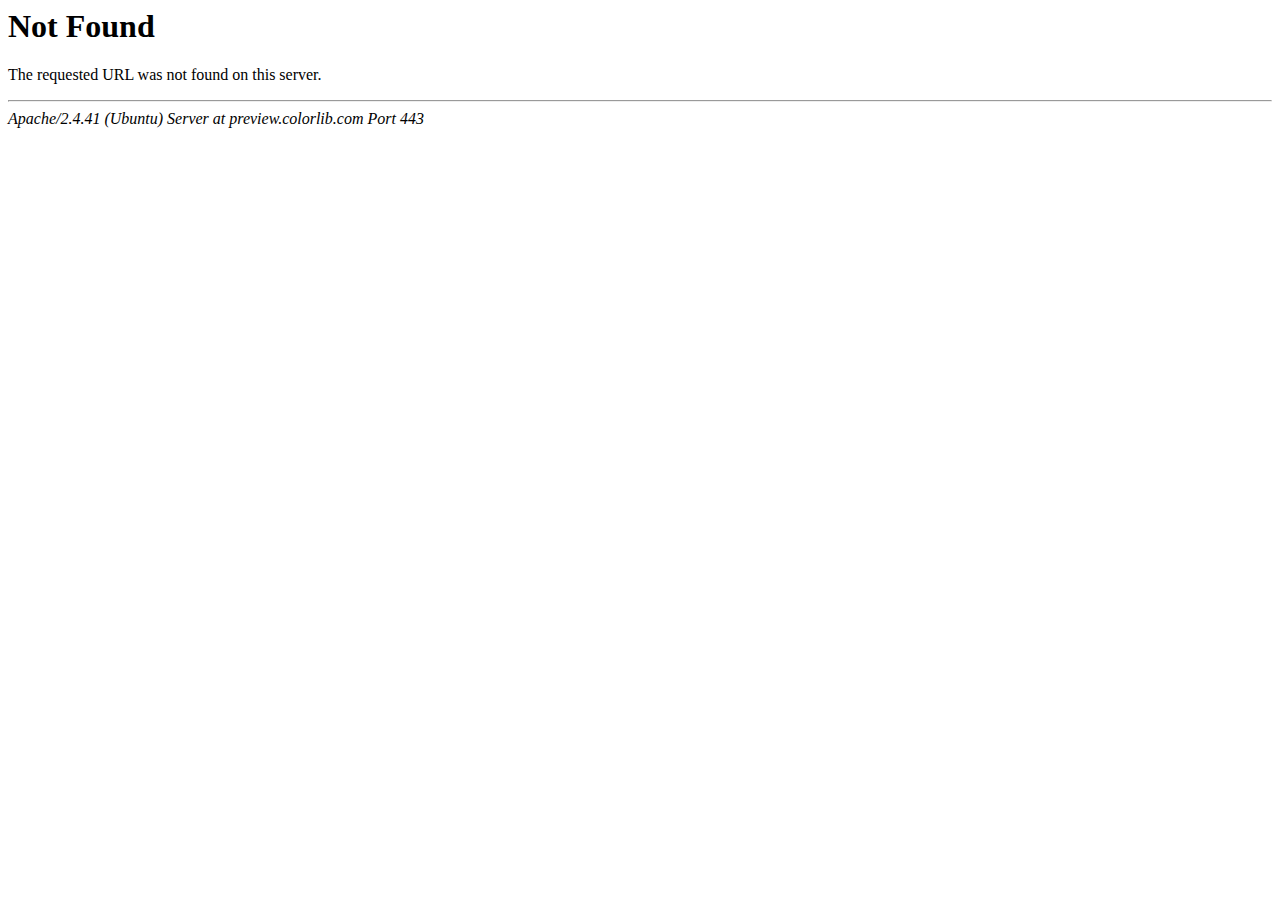
<file: css/owl.video.play.html>
<!DOCTYPE HTML PUBLIC "-//IETF//DTD HTML 2.0//EN">
<html><head>
<title>404 Not Found</title>
</head><body>
<h1>Not Found</h1>
<p>The requested URL was not found on this server.</p>
<hr>
<address>Apache/2.4.41 (Ubuntu) Server at preview.colorlib.com Port 443</address>
<script defer src="https://static.cloudflareinsights.com/beacon.min.js" data-cf-beacon='{"rayId":"6864bf440aa8de31","token":"cd0b4b3a733644fc843ef0b185f98241","version":"2021.8.1","si":10}'></script>
</body></html>
</file>
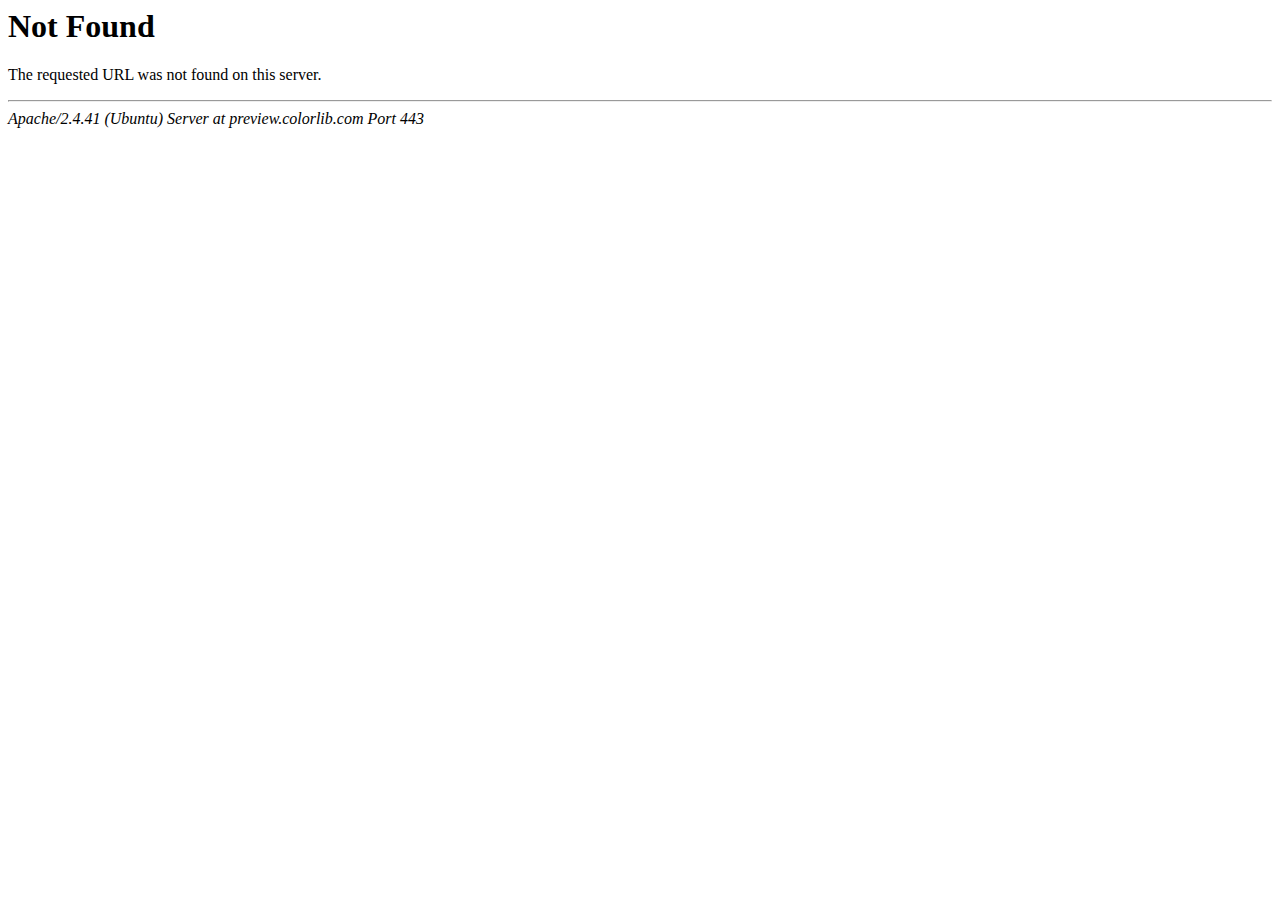
<file: fonts/glyphicons-halflings-regular-2.html>
<!DOCTYPE HTML PUBLIC "-//IETF//DTD HTML 2.0//EN">
<html><head>
<title>404 Not Found</title>
</head><body>
<h1>Not Found</h1>
<p>The requested URL was not found on this server.</p>
<hr>
<address>Apache/2.4.41 (Ubuntu) Server at preview.colorlib.com Port 443</address>
<script defer src="https://static.cloudflareinsights.com/beacon.min.js" data-cf-beacon='{"rayId":"6864bf27fde5de31","token":"cd0b4b3a733644fc843ef0b185f98241","version":"2021.8.1","si":10}'></script>
</body></html>
</file>
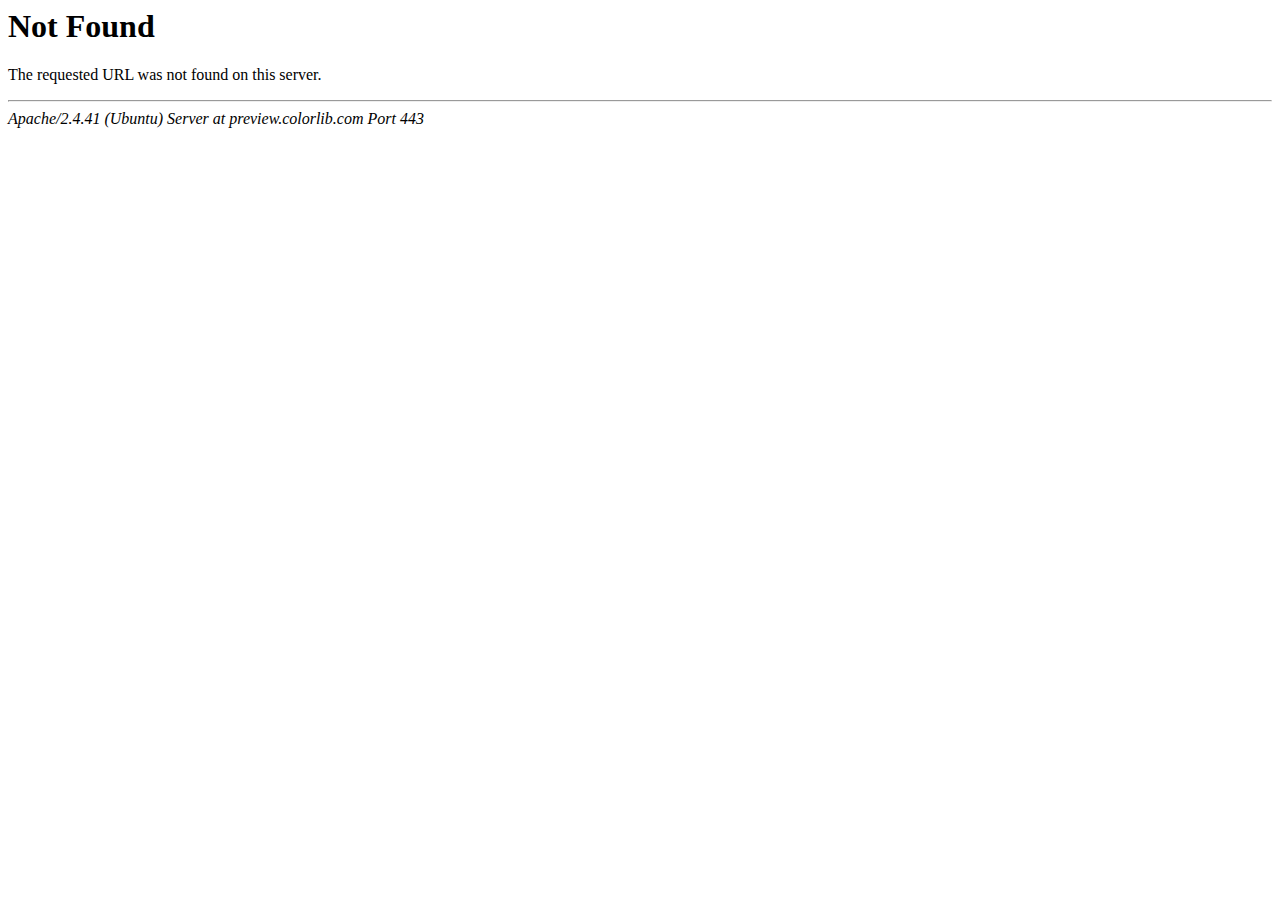
<file: fonts/glyphicons-halflings-regular-3.html>
<!DOCTYPE HTML PUBLIC "-//IETF//DTD HTML 2.0//EN">
<html><head>
<title>404 Not Found</title>
</head><body>
<h1>Not Found</h1>
<p>The requested URL was not found on this server.</p>
<hr>
<address>Apache/2.4.41 (Ubuntu) Server at preview.colorlib.com Port 443</address>
<script defer src="https://static.cloudflareinsights.com/beacon.min.js" data-cf-beacon='{"rayId":"6864bf2a3846de31","token":"cd0b4b3a733644fc843ef0b185f98241","version":"2021.8.1","si":10}'></script>
</body></html>
</file>
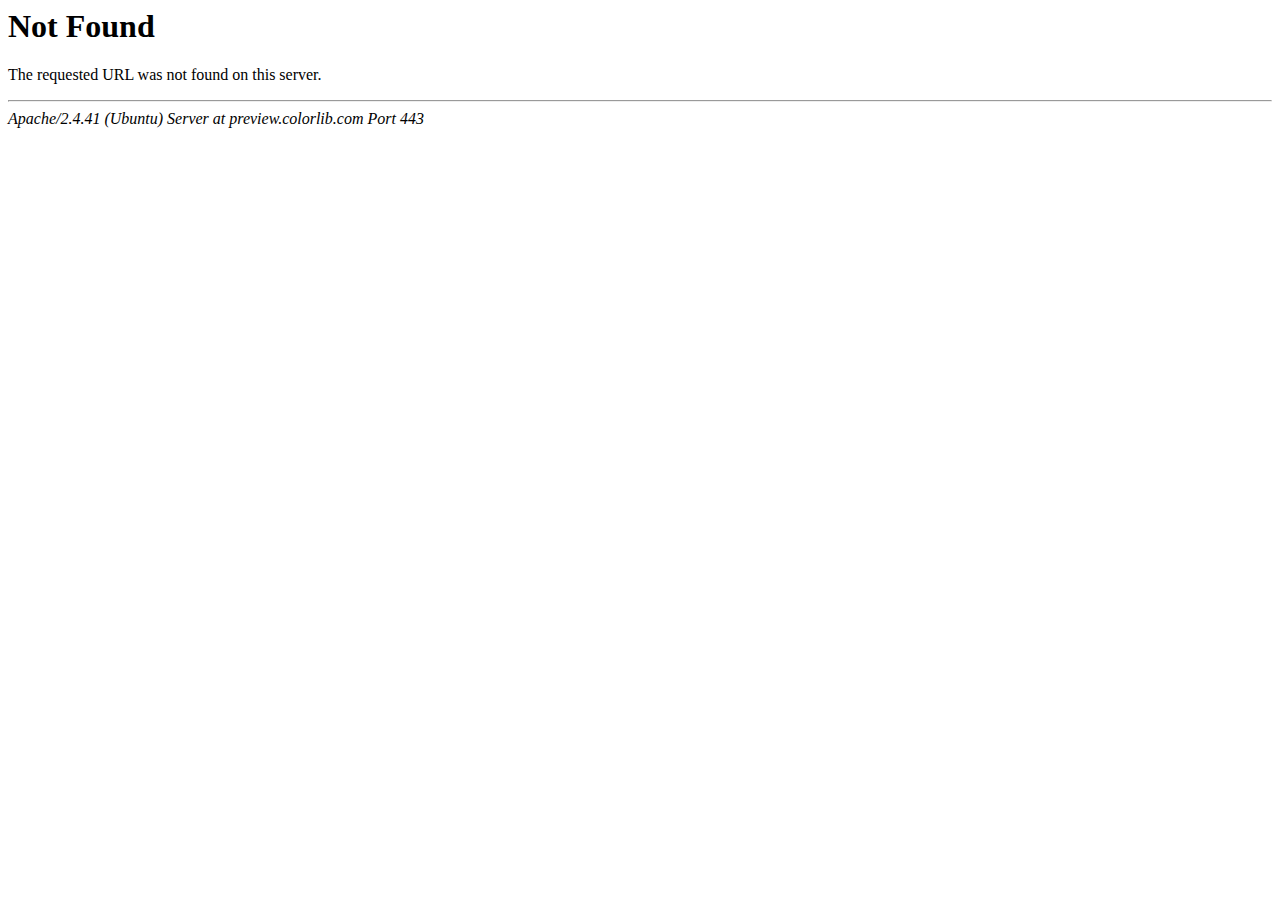
<file: fonts/glyphicons-halflings-regular-4.html>
<!DOCTYPE HTML PUBLIC "-//IETF//DTD HTML 2.0//EN">
<html><head>
<title>404 Not Found</title>
</head><body>
<h1>Not Found</h1>
<p>The requested URL was not found on this server.</p>
<hr>
<address>Apache/2.4.41 (Ubuntu) Server at preview.colorlib.com Port 443</address>
<script defer src="https://static.cloudflareinsights.com/beacon.min.js" data-cf-beacon='{"rayId":"6864bf2c4aa4de31","token":"cd0b4b3a733644fc843ef0b185f98241","version":"2021.8.1","si":10}'></script>
</body></html>
</file>
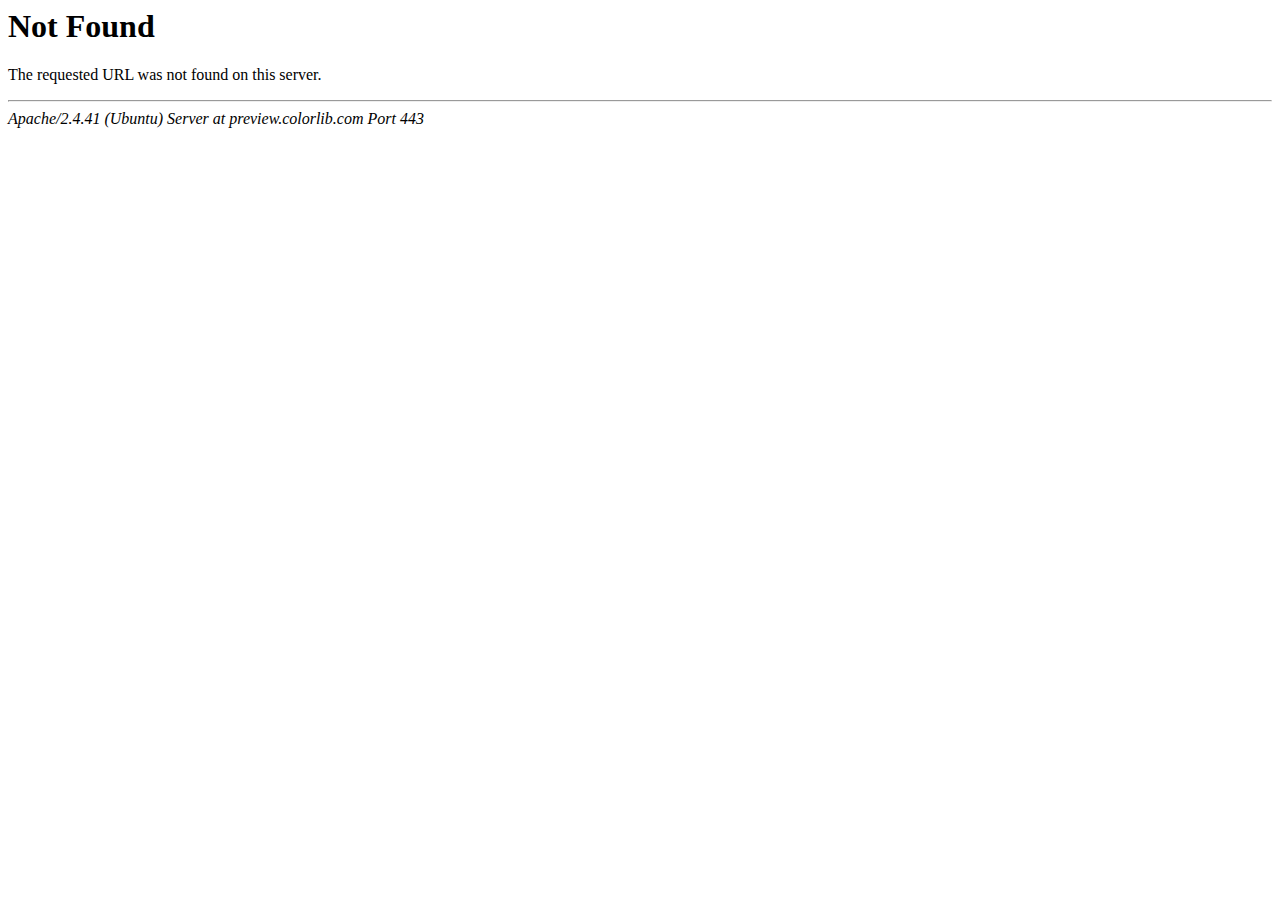
<file: fonts/glyphicons-halflings-regular-5.html>
<!DOCTYPE HTML PUBLIC "-//IETF//DTD HTML 2.0//EN">
<html><head>
<title>404 Not Found</title>
</head><body>
<h1>Not Found</h1>
<p>The requested URL was not found on this server.</p>
<hr>
<address>Apache/2.4.41 (Ubuntu) Server at preview.colorlib.com Port 443</address>
<script defer src="https://static.cloudflareinsights.com/beacon.min.js" data-cf-beacon='{"rayId":"6864bf2e2d30de31","token":"cd0b4b3a733644fc843ef0b185f98241","version":"2021.8.1","si":10}'></script>
</body></html>
</file>
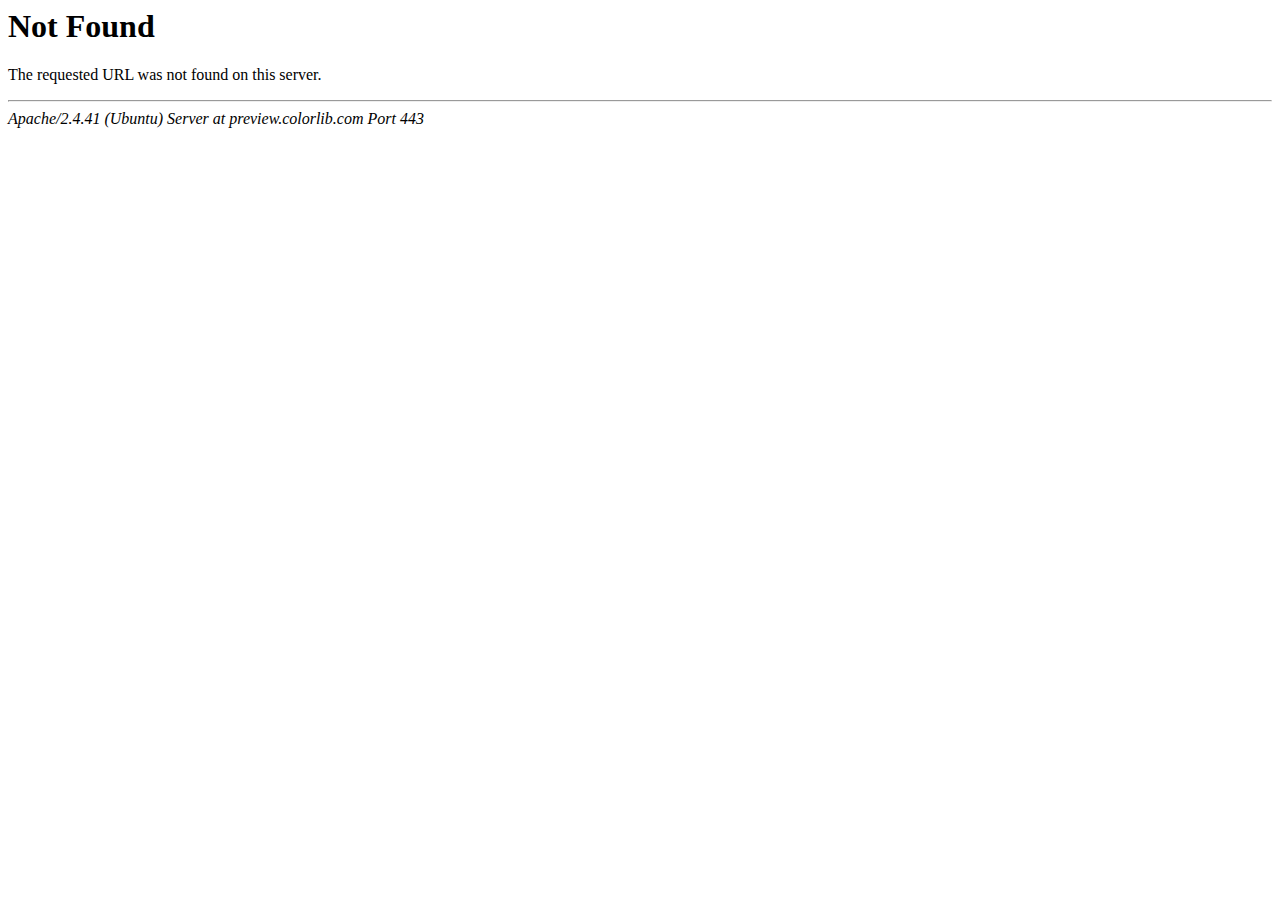
<file: fonts/glyphicons-halflings-regular.html>
<!DOCTYPE HTML PUBLIC "-//IETF//DTD HTML 2.0//EN">
<html><head>
<title>404 Not Found</title>
</head><body>
<h1>Not Found</h1>
<p>The requested URL was not found on this server.</p>
<hr>
<address>Apache/2.4.41 (Ubuntu) Server at preview.colorlib.com Port 443</address>
<script defer src="https://static.cloudflareinsights.com/beacon.min.js" data-cf-beacon='{"rayId":"6864bf2388bcde31","token":"cd0b4b3a733644fc843ef0b185f98241","version":"2021.8.1","si":10}'></script>
</body></html>
</file>
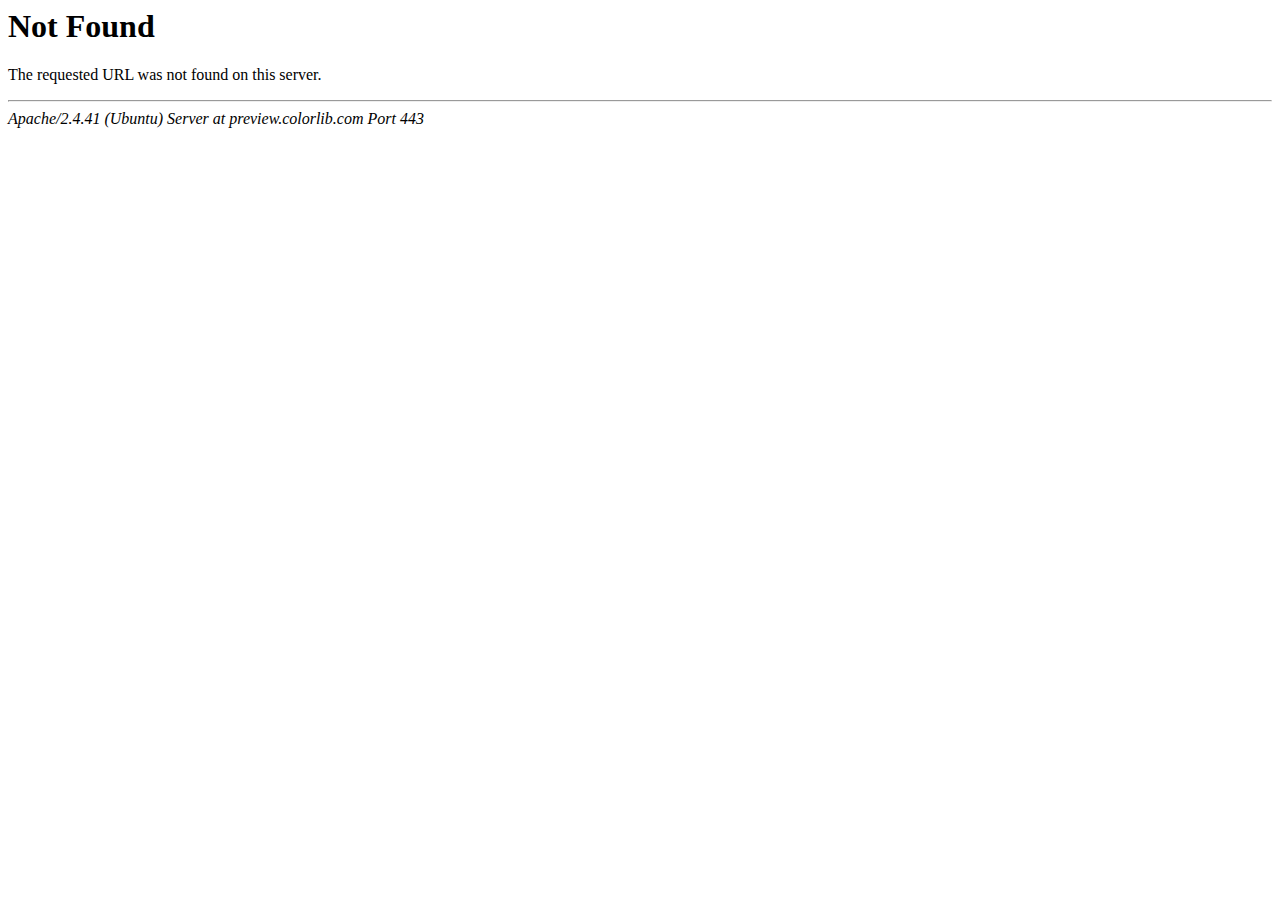
<file: fonts/glyphicons-halflings-regulard41d.html>
<!DOCTYPE HTML PUBLIC "-//IETF//DTD HTML 2.0//EN">
<html><head>
<title>404 Not Found</title>
</head><body>
<h1>Not Found</h1>
<p>The requested URL was not found on this server.</p>
<hr>
<address>Apache/2.4.41 (Ubuntu) Server at preview.colorlib.com Port 443</address>
<script defer src="https://static.cloudflareinsights.com/beacon.min.js" data-cf-beacon='{"rayId":"6864bf260b64de31","token":"cd0b4b3a733644fc843ef0b185f98241","version":"2021.8.1","si":10}'></script>
</body></html>
</file>
